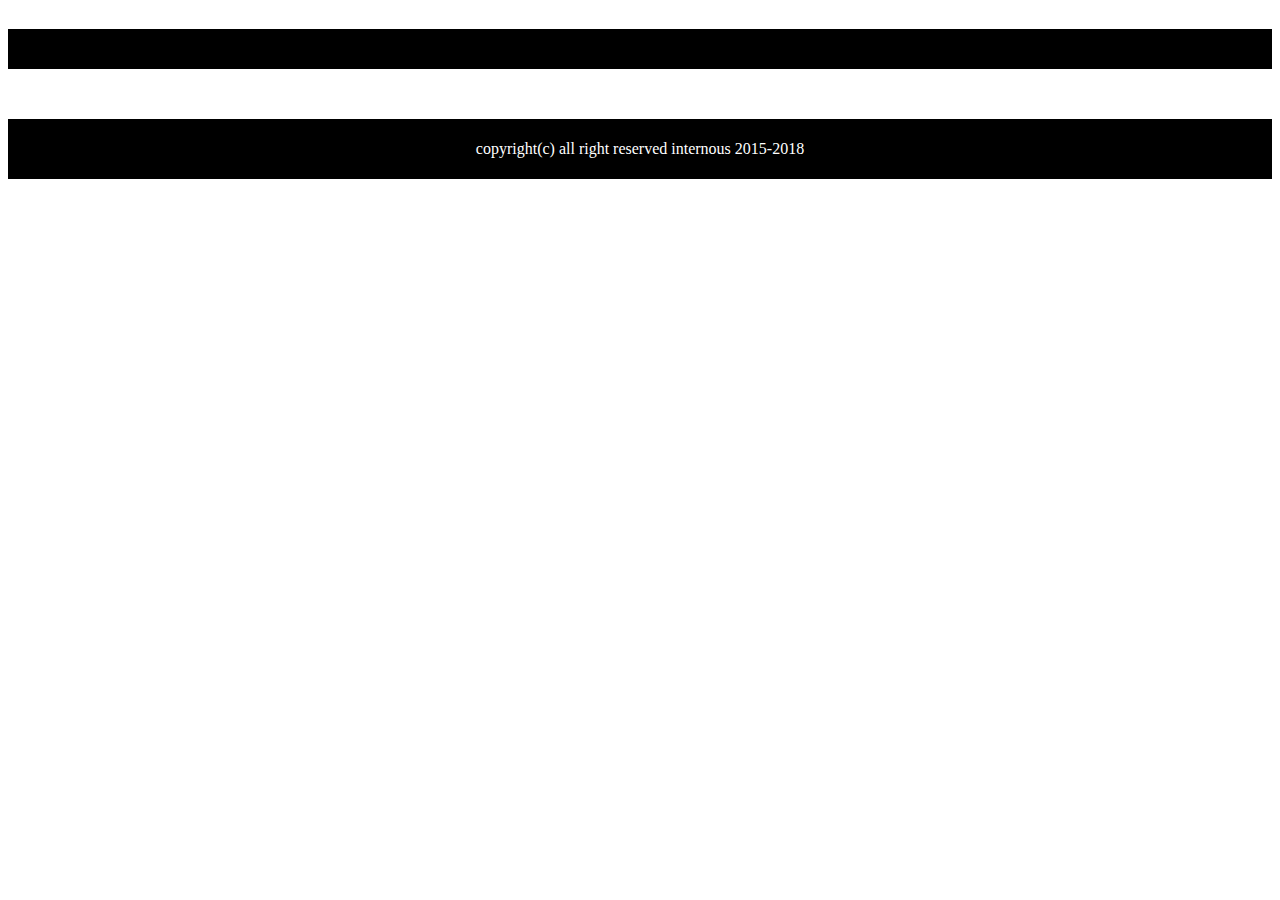
<file: 4eachblog/index.html>
<!DOCTYPE html>
<html lang="ja">
 <head>
  <meta charaset="UTF-8">
  <title>CSSの基礎</title>
　<link rel="stylesheet" type="text/css"href="style.css">
</head>
 <body>
    <header>
          <div class="logo">csspractice</div>
            <ul>
             <li>home</li>
             <li>service</li>
             <li>about us</li>
             <li>recruit</li>
             <li>contat us</li>
            
            </ul>
    </header>
     <main> 
          <div class="main-container">
              <div class="right"></div>
              <div class="left"></div>
         </div>
     </main>
     <footer>
       copyright(c) all right reserved internous 2015-2018
     
     </footer>
    
 </body>
</html>
</file>
<file: 4eachblog/style.css>
header{
    top:0px;
    left:0px;
    width:100%;
    height:40px;
    background-color:black;   
}


header ul{float:right;
          text-align:center;
          line-height:40px;
}
    
header ul li{
        float:left;
        list-style:none;
        padding-right:20px;
        color:white;
        font-size:25px;
}

main{
    clear: both;
    width:100%;
    
}

.left{
    float:left;
    width:70%;
    
}


h3{
    border-left:5px solid gray;
    border-bottom:2px solid gray;
}
.abc{padding:-top:20px;
}


.gray_box{

    background-color:lightgray;
    text-align:center;
}
.gray_box img{
    width:200px;
    padding:25px 10px 15px 10px;      
}
    
.box2{
   
 background-color: lightgray;
text-align:center;    
}

.box2 img{
    width:150px;
    margin: 20px 10px -10px 10px;
}
.box2 .box_pic2{
    display:inline-block;
}

.right{
    float:left; 
    width:27%;
    
}

h5{
      border-bottom:2px dotted gray;
}
    
ul{
    list-style-type: none;
}
  
footer{clear: both;
    　　width:100%;
    　　height:60px;
    　　position: absolute;
       bottom: 0;
       left:0px;
       color: white;
       background-color: black;
       text-align:center;
       line-height:60px;
}

    

    
    
    
    
    
    
    
    
    
    
    
    
    
    
    
    
    
    
    
    
    
    
    
    
    
    
    
}
</file>
